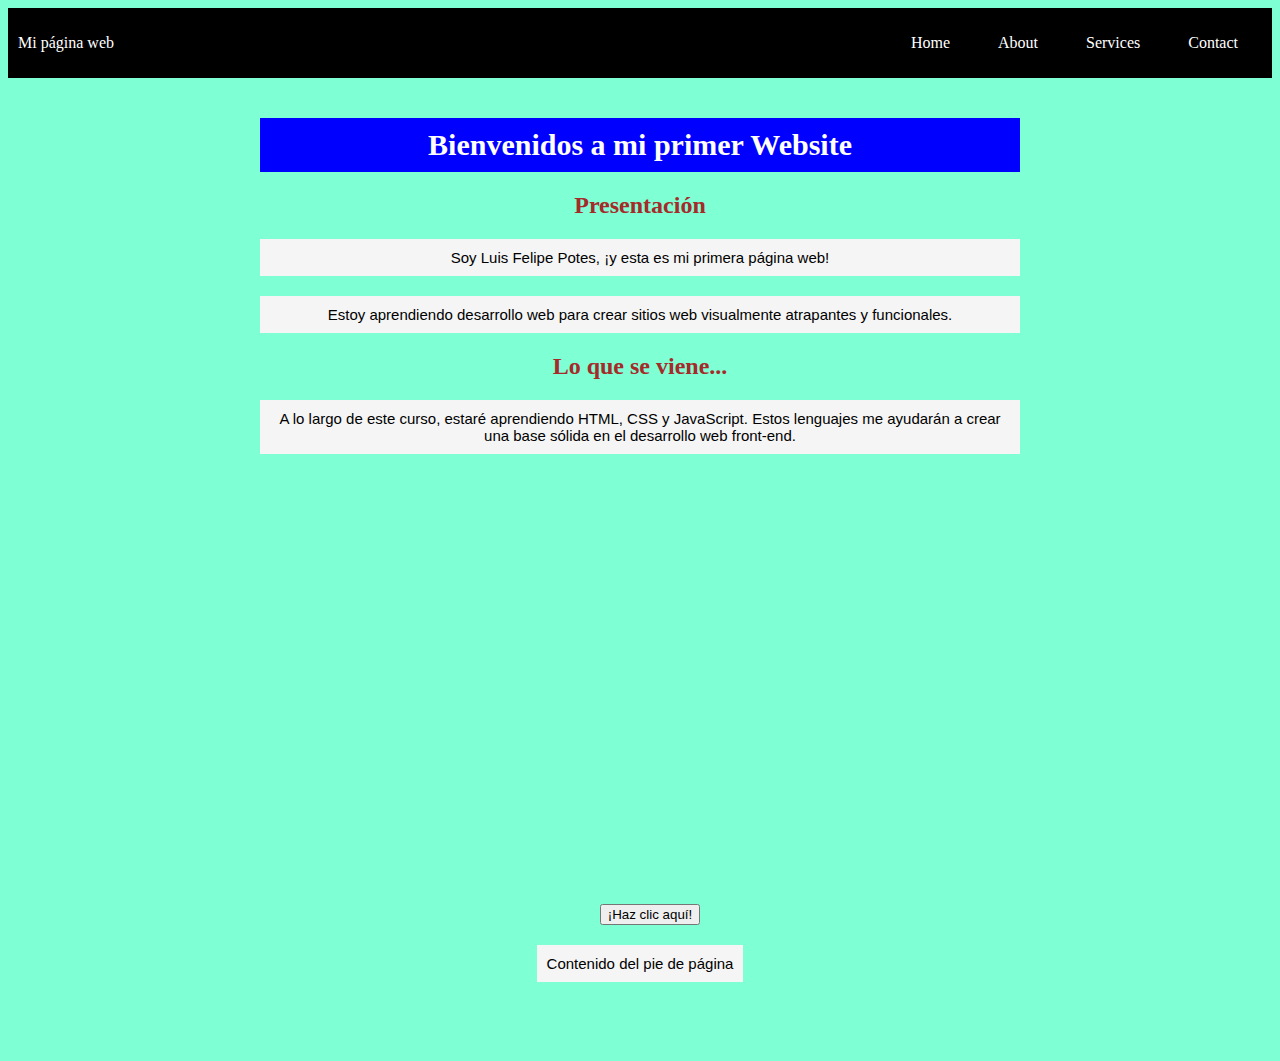
<file: index.html>
<!DOCTYPE html>
<html>
    <head>
        <link rel="stylesheet" type="text/css" href="style.css">
        <meta charset="UTF-8"/>
        <title>Mi Primer Website</title>
    </head>
    <body>
      <header class="container-nav">
        <nav class="navbar" role="navigation">
          <a href="index.html" class="brand">Mi página web</a>
          <ul class="nav-links">
            <li><a href="index.html">Home</a></li>
            <li><a href="about.html">About</a></li>
            <li><a href="services.html">Services</a></li>
            <li><a href="contact.html">Contact</a></li>
          </ul>
        </nav>
        <button class="button-menu-toggle">Menu</button>
      </header>
      <main>
        <div class="container">
          <h1>Bienvenidos a mi primer Website</h1>
          <section>
            <h2>Presentación</h2>
            <p>Soy Luis Felipe Potes, ¡y esta es mi primera página web!</p>
            <p>Estoy aprendiendo desarrollo web para crear sitios web visualmente atrapantes y funcionales.</p>
          </section>
          <section>
            <h2>Lo que se viene...</h2>
            <p>
              A lo largo de este curso, estaré aprendiendo HTML, CSS y JavaScript. Estos lenguajes me ayudarán a crear una base sólida en el desarrollo web front-end.
            </p>

            <iframe width="560" height="315" src="https://www.youtube.com/embed/f02mOEt11OQ" title="YouTube video player" frameborder="0" allow="accelerometer; autoplay; clipboard-write; encrypted-media; gyroscope; picture-in-picture; web-share" allowfullscreen></iframe>
          </section>
      </main>

      <footer>
        <button onClick="showAlert()" aria-label="Haz clic en aquí">¡Haz clic aquí!</button>
        <p>Contenido del pie de página</p>
      </footer>

      <script src="script.js"></script>
    </body>
</html>

<!-- Esto es un comentario -->
</file>
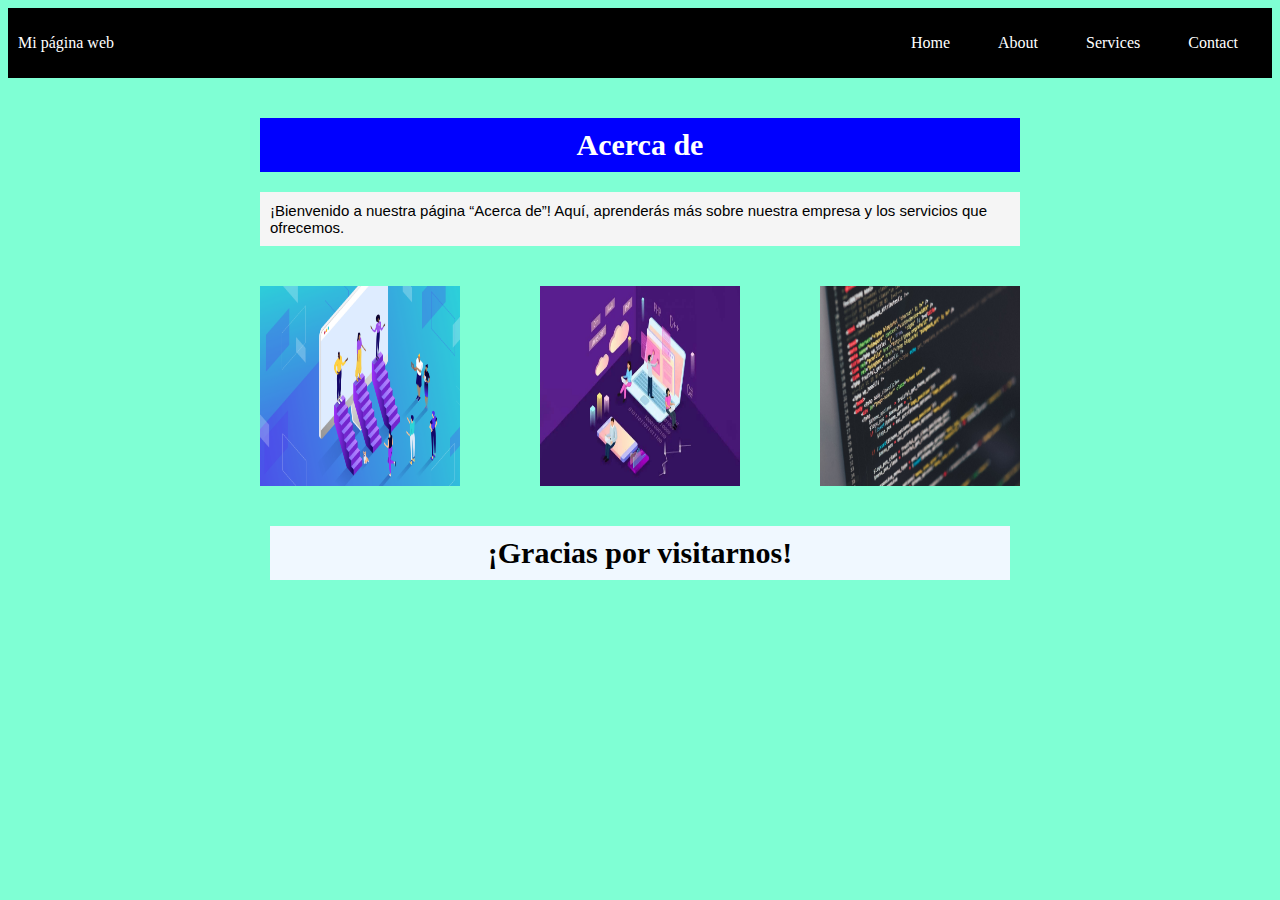
<file: about.html>
<!DOCTYPE html>
<html>
    <head>
        <link rel="stylesheet" type="text/css" href="style.css">
        <meta charset="UTF-8"/>
        <title>Mi Primer Website</title>
    </head>
    <body>
      <div class="container-nav">
        <nav class="navbar" role="navigation">
          <a href="index.html" class="brand">Mi página web</a>
          <ul class="nav-links">
            <li><a href="index.html">Home</a></li>
            <li><a href="about.html">About</a></li>
            <li><a href="services.html">Services</a></li>
            <li><a href="contact.html">Contact</a></li>
          </ul>
        </nav>
        <button class="button-menu-toggle">Menu</button>
      </div>
      <div class="container">
        <h1>Acerca de</h1>
        <p>¡Bienvenido a nuestra página “Acerca de”! Aquí, aprenderás más sobre nuestra empresa y los servicios que ofrecemos.</p>
        
        <div class="img-container">
            <img src="img/about-us-page-1024x512.png" alt="Sobre Nostros" />
            <img src="img/Paginas-Web-dinamicas.webp" alt="Página Web" />
            <img src="img/code-1839406_1280.jpg" alt="Código" />
        </div>
      </div>
      <div class="greeting">
        <h1>¡Gracias por visitarnos!</h1>
      </div>
      <script src="script.js"></script>
    </body>
</html>

<!-- Esto es un comentario -->
</file>
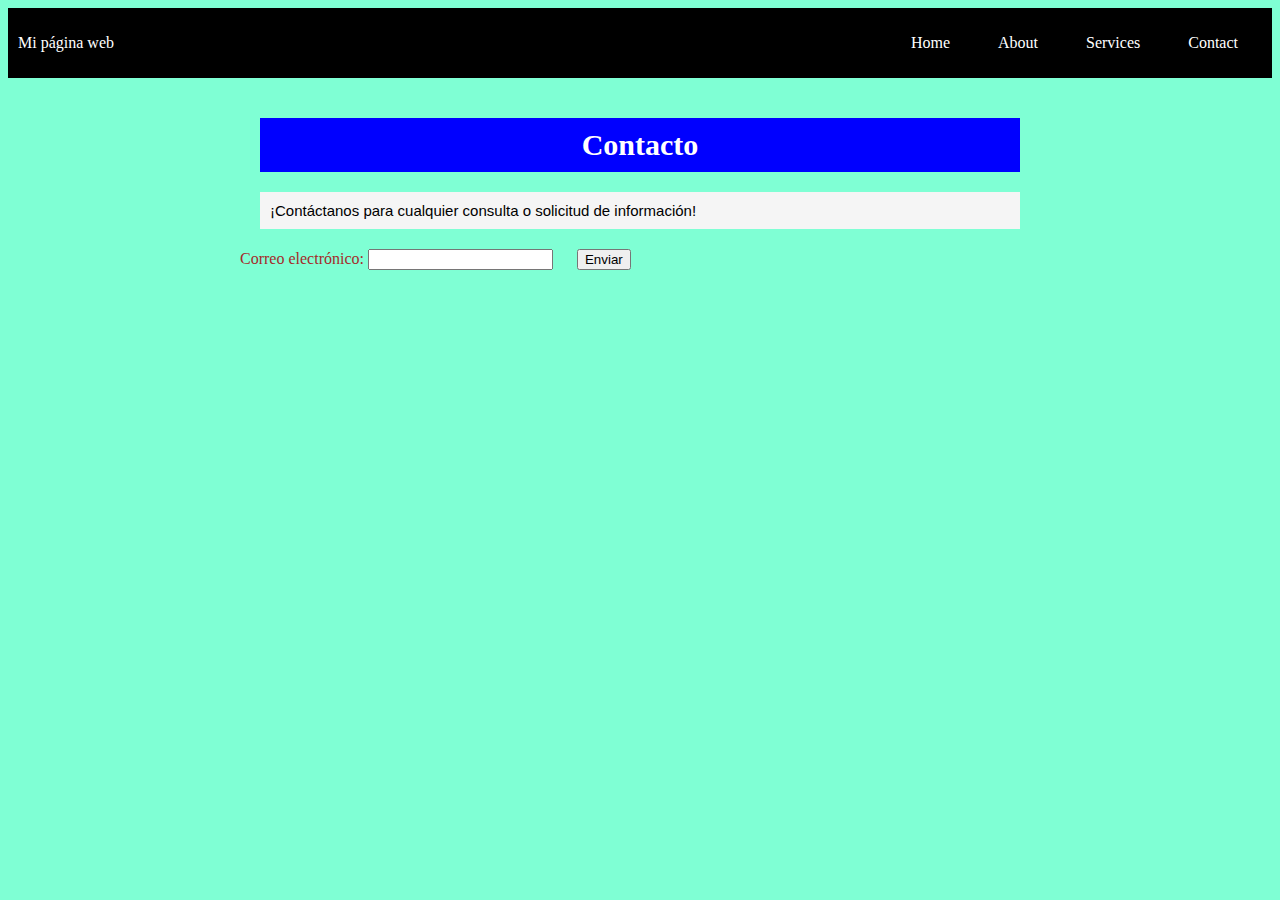
<file: contact.html>
<!DOCTYPE html>
<html>
    <head>
        <link rel="stylesheet" type="text/css" href="style.css">
        <meta charset="UTF-8"/>
        <title>Mi Primer Website</title>
    </head>
    <body>
      <div class="container-nav">
        <nav class="navbar" role="navigation">
          <a href="index.html" class="brand">Mi página web</a>
          <ul class="nav-links">
            <li><a href="index.html">Home</a></li>
            <li><a href="about.html">About</a></li>
            <li><a href="services.html">Services</a></li>
            <li><a href="contact.html">Contact</a></li>
          </ul>
        </nav>
        <button class="button-menu-toggle">Menu</button>
      </div>
      <div class="container">
        <h1>Contacto</h1>
        <p>¡Contáctanos para cualquier consulta o solicitud de información!</p>
        <form action="" id="myForm">
            <label for="email">Correo electrónico:</label>
            <input type="email" id="email" name="email" required>
            <button type="submit">Enviar</button>
        </form>
      </div>
      <script src="script.js"></script>
    </body>
</html>

<!-- Esto es un comentario -->
</file>
<file: style.css>
body{
    background-color: aquamarine;
    color: brown;
    /*background: linear-gradient(90deg, rgba(2,0,36,1) 0%, rgba(9,9,121,1) 35%, rgba(0,212,255,1) 100%);*/
}

h1{
    color: white;
    background-color: blue;
    font-family: cursive;
    text-align: center;
    font-size: 30px;
    margin: 20px;
    padding: 10px;
  }
  
h2{
  color: brown;
  margin: 20px;
}

p{
  color: black;
  background-color: whitesmoke;
  font-family: arial;
  font-size: 15px;
  margin: 20px;
  padding: 10px;
}

.container {
  max-width: 800px;
  margin: auto;
  padding: 20px;
}

.row {
  display: flex;
  flex-wrap: wrap;
  margin: 10px;
}

.column {
  flex: 1;
  padding: 10px;
}

@media (max-width: 600px) {
  .column {
    flex: 100%;
  }
}

.container-nav {
  display: flex;
  padding: 10px;
  height: 50px;
  background-color: black;
}


.navbar {
  display: flex;
  justify-content: space-between;
  width: 100%;
}


.brand {
  display: flex;
  align-items: center;
}


li>a {
  padding: 8px 24px;
}


li {
  list-style-type: none;
}


a {
  color: white;
  text-decoration:none;
}


.nav-links {
  display: flex;
  align-items: center;
}


.button-menu-toggle {
  display: none;
}

@media (max-width: 768px) {
  .column {
    flex: 100%;
  }


  .nav-links {
    display: none;
  }


  .button-menu-toggle {
    display: block;
    background-color: white;
    border:none;
    border-radius: 50px;
    padding: 0 24px;
    font-family: monospace;
    font-weight: bold;
    font-size: 20px;
  }
 
  .nav-links.nav-links-responsive {
    position: absolute;
    display: flex;
    background-color: rgba(20,20,20,0.95);
    width: 100%;
    height: 100%;
    top: 70px;
    left: 0;
    flex-direction: column;
    padding-top: 200px;
    align-items: center;
    gap:70px;
    font-size: 40px;


  }
}

.img-container {
  display: flex;
  flex-wrap: wrap;
  justify-content: space-between;
}

.img-container>img {
  margin: 20px;
  width: 200px;
  height: 200px;
}

iframe {
  margin: 20px;
}

footer {
  display: flex;
  flex-direction: column;
  align-items: center;
  justify-content: center;
  min-height: 200px;
}

button {
  margin-left: 20px;
}

main {
  text-align: center;
}

.greeting h1{
  text-align: center;
  background-color: aliceblue;
  color: black;
  max-width: 720px;
  margin: auto;
}
</file>
